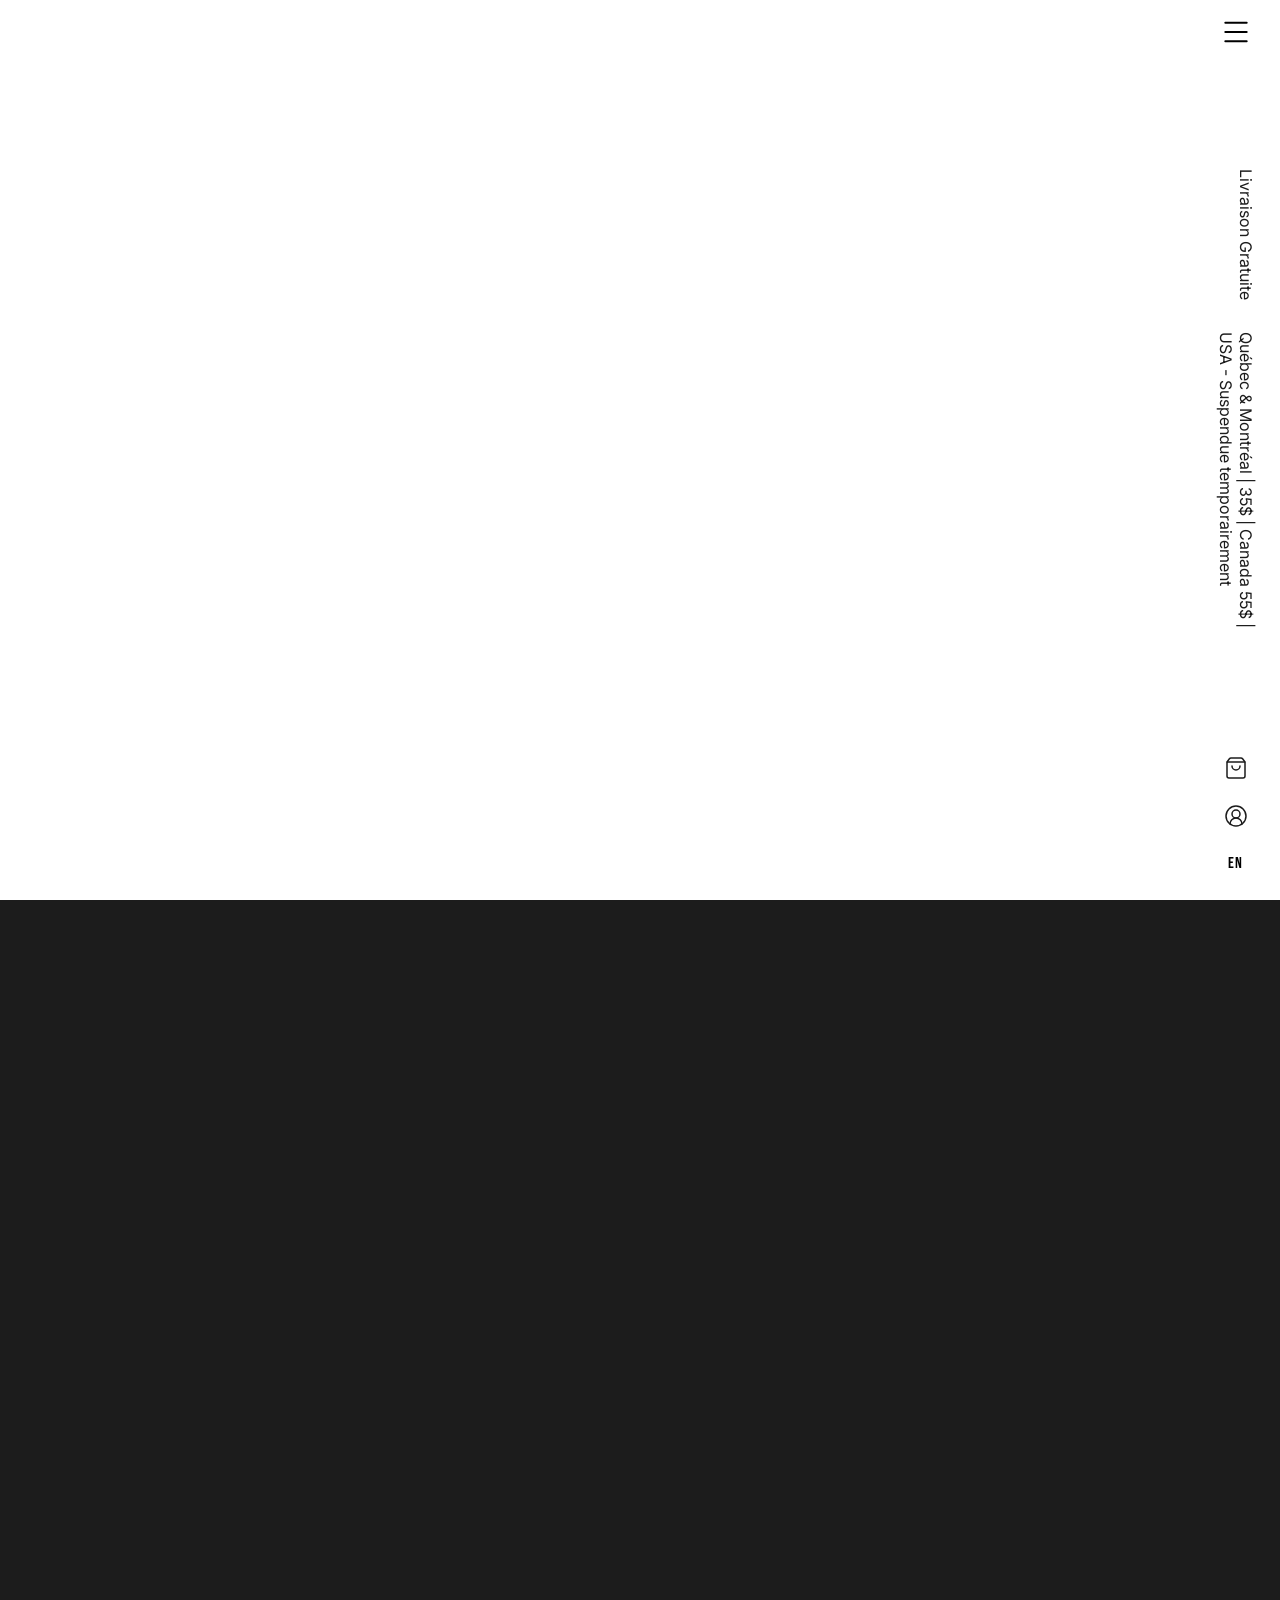
<file: off_canvas/index.html>
<!DOCTYPE html>
<html lang="fr">
<head>
    <meta charset="UTF-8">
    <meta name="viewport" content="width=device-width, initial-scale=1.0">

    <!-- Meta Description SEO -->
     <meta name="description" content="Frontend UI challenge focused on building a responsive burger navigation with off-canvas menu, subtle animations and accordion sub-menus, inspired by modern editorial websites.">

    <!-- Meta Theme Color -->
     <meta name="theme-color" content="#363636">

    <!-- Links Google Fonts -->
    <link rel="preconnect" href="https://fonts.googleapis.com">
    <link rel="preconnect" href="https://fonts.gstatic.com" crossorigin>
    <link href="https://fonts.googleapis.com/css2?family=Bebas+Neue&family=Inter:wght@400&display=swap" rel="stylesheet">

    <!-- Links CSS -->
     <link rel="stylesheet" href="./token_navbar.css">
     <link rel="stylesheet" href="./base.css">
     <link rel="stylesheet" href="./lateral-bar.css">
     <link rel="stylesheet" href="./off_canvas.css">
     <link rel="stylesheet" href="./responsive.css">

    <title>Responsive Burger Navbar</title>
</head>
<body>
<!-- Hero -->
    <div class="layout">
        <main class="page">
            <div class="logo">
                <a href="#" aria-label="Retour à l’accueil – Cîme Noire Café">
                <h1>Cîme Noire</h1>
                <span class="h1">Café</span>
                </a>
            </div>
<!-- Background Video Section Hero -->
            <video class="bg_video" autoplay muted loop playsinline>
                <source src="./image/bg_video.mp4" type="video/mp4">
            </video>
        </main>
<!-- Header -->
        <header class="wrapper-lateral-bar">
<!-- Lateral Nab bar -->
                <div class="lateral-bar">
                    <button class="menu-toggle" type="button" aria-label="Open menu" aria-expanded="false" aria-controls="off-canvas">
                        <svg xmlns="http://www.w3.org/2000/svg" width="32" height="32" viewBox="0 0 24 24" fill="none" stroke="currentColor" stroke-width="1.5" stroke-linecap="round" stroke-linejoin="round" class="icon__buger" aria-hidden="true"><path d="M4 5h16"/><path d="M4 12h16"/><path d="M4 19h16"/></svg>
                        <svg xmlns="http://www.w3.org/2000/svg" width="32" height="32" viewBox="0 0 24 24" fill="none" stroke="currentColor" stroke-width="1.5" stroke-linecap="round" stroke-linejoin="round"  class="icon__close" aria-hidden="true"><path d="M18 6 6 18"/><path d="m6 6 12 12"/></svg>
                    </button>
<!-- Text block -->
                <div class="delivery">
                    <div class="delivery__viewport">
                        <div class="delivery__track">
                            <div class="delivery__content">
                                <p>Livraison Gratuite</p>
                                <p>Québec & Montréal | 35$ | Canada 55$ | <br> USA - Suspendue temporairement</p>
                            </div>
                            <div class="delivery__content">
                                <p>Livraison Gratuite</p>
                                <p>Québec & Montréal | 35$ | Canada 55$ | <br> USA - Suspendue temporairement</p>
                            </div>
                        </div>
                    </div>
                </div>
<!-- Icons block -->
                <div class="icons">
                    <a href="#" aria-label="Shopping cart">
                        <svg xmlns="http://www.w3.org/2000/svg" width="24" height="24" viewBox="0 0 24 24" fill="none" stroke="currentColor" stroke-width="1.5" stroke-linecap="round" stroke-linejoin="round" class="icon-cart"><path d="M16 10a4 4 0 0 1-8 0"/><path d="M3.103 6.034h17.794"/><path d="M3.4 5.467a2 2 0 0 0-.4 1.2V20a2 2 0 0 0 2 2h14a2 2 0 0 0 2-2V6.667a2 2 0 0 0-.4-1.2l-2-2.667A2 2 0 0 0 17 2H7a2 2 0 0 0-1.6.8z"/></svg>
                    </a>
                    <a href="#" aria-label="User account">
                        <svg xmlns="http://www.w3.org/2000/svg" width="24" height="24" viewBox="0 0 24 24" fill="none" stroke="currentColor" stroke-width="1.5" stroke-linecap="round" stroke-linejoin="round" class="icon-user"><path d="M18 20a6 6 0 0 0-12 0"/><circle cx="12" cy="10" r="4"/><circle cx="12" cy="12" r="10"/></svg>
                    </a>
                    <button class="toggle-lang" type="button" aria-label="Change language" aria-pressed="false">EN</button>
                </div>
            </div>
        </header>
    </div>

<!-- Off Canvas Panel -->
    <aside class="off-canvas" aria-hidden="true">
        <nav class="lateral-nav" id="lateral-nav" aria-label="Main menu">
<!-- Main Menu -->
            <section class="shop">
                <div class="title__wrapper">
                    <h2>Magazin</h2>
                    <button class="toggle__lang-canvas" type="button" aria-label="Change language" aria-hidden="true" aria-pressed="false">EN</button>
                </div>

                    <ul class="shop-nav__item">
                        <li><a href="#">Tous nos produits</a></li>
                        <li><a href="#">Tous les cafés</a></li>
                        <li><a href="#">Carte-cadeau</a></li>
                        <li><a href="#">Boîtes</a></li>
                        <li><a href="#">Truc cool</a></li>
                    </ul>
            </section>
<!-- Second Menu -->
            <div class="infos">
                    <ul class="infos-nav__item">
                        <li><a href="#">À propos d'escape</a></li>
                        <li><a href="#">Abonnement</a></li>
                        <li><a href="#">Producteurs</a></li>
<!-- Accordion Sub Menu -->
                        <li>
                            <details>
                                <summary>Nos produits</summary>
                                <ul>
                                    <li><a href="#">Collection Limitée</a></li>
                                    <li><a href="#">Collection Éclat</a></li>
                                    <li><a href="#">Collection Réconfort</a></li>
                                    <li><a href="#">Collection Foncée</a></li>
                                    <li><a href="#">Flashbrew</a></li>
                                </ul>
                            </details>
                        </li>
                        <li>
                            <details>
                                <summary>Commercial</summary>
                                <ul>
                                    <li><a href="#">Équipement et service conseil</a></li>
                                    <li><a href="#">Vendez les produits Escape</a></li>
                                    <li><a href="#">Formulaire pour compte commercial</a></li>
                                    <li><a href="#">Catalogue commercial</a></li>
                                </ul>
                            </details>
                        </li>
                        <li><a href="#">Contact</a></li>
                    </ul>
<!-- Overlay Links Product -->
                <div class="product">
                        <img class="product__img" src="./image/café_package.png" alt="">
                    <div class="product__meta">
                        <span class="name">ALto Nube</span>
                        <span class="price">€22,95</span>
                    </div>
<!-- Overlay -->
                    <div class="overlay">
                        <a href="#" class="overlay__link" aria-label="Voir le produit Alto Nube"></a>
                            Caramel,<br>Pomelo<br>Framboise<br>fraiche du<br>Québec
                            <table class="info__product">
                                <tbody>
                                    <tr>
                                        <td class="meta__title">Type:</td>
                                        <td class="meta__info">Origine unique</td>
                                    </tr>
                                    <tr>
                                        <td class="meta__title">Origine:</td>
                                        <td class="meta__info">Colombie</td>
                                    </tr>
                                    <tr>
                                        <td class="meta__title">Processus:</td>
                                        <td class="meta__info">Lavée</td>
                                    </tr>
                                </tbody>
                            </table>
                    </div>
                </div>
            </div>
        </nav>
    </aside>
    <div class="test">

    </div>
<!-- Js Script -->
    <script src="./off_canvas.js" defer></script>
</body>
</html>
</file>
<file: off_canvas/token_navbar.css>
:root{

/* ========================================================================================== */
/*                                        Tokens Burger Nav Bar                               */
/* ========================================================================================== */

/* ========================= COLORS ========================= */

    --color-primary: #fff ;
    --color-secondary: #1c1c1c ;

    --color-hover: #bcbcbc;

/* ========================= FONTS ========================= */

    --font-primary: "Inter", sans-serif;
    --font-secondary: "Bebas Neue", sans-serif;

/* ========================= FONTS SIZES ========================= */

    --font-size-xlarge: clamp(1.75rem, 4vw, 3rem); /* 28px → 48px */
    --font-size-large: clamp(1.5rem, 1.1707rem + 2.439vw, 1.75rem); /* 24px → 28px */
    --font-size-medium: clamp(1.125rem, 0.622rem + 3.1707vw, 1.375rem); /* 18px → 22px */
    --font-size-regular: clamp(0.875rem, 0.0732rem + 3.9024vw, 1rem); /* 14px → 16px */
    --font-size-small: clamp(0.75rem, 0.5rem + 1.2vw, 0.875rem); /* 12px → 14px */

/* ========================= FONTS WEIGHTS ========================= */

    --font-weight-regular: 400;

/* ========================= LINE-HEIGHT ========================= */

    --line-height-large: 1.2;
    --line-height-medium: 1.2;
    --line-height-regular: 1.3;
    --line-height-small: 1.4;
    --line-heigth-xsmall: 1.1;

/* ========================= LETTER-SPACING ========================= */

        /* INTER */
    --letter-spacing-primary-large: 0.16em;
    --letter-spacing-primary: 0.04em;
    --letter-spacing-primary-soft: 0.03em;

        /* BEBAS NEUE */
    --letter-spacing-secondary: 0.08em;
    --letter-spacing-secondary-strong: 0.1em;

        /* SMALL TEXT */
    --letter-spacing-meta: 0.02em;

/* ========================= SPACE ========================= */

    --space-1: 8px;
    --space-2: 16px;
    --space-3: 24px;
    --space-4: 32px;

/* ========================= BORDER ========================= */

    --border-radius-card: 4px;

/* ========================= BORDER WIDTH ========================= */

    --border-width-hairline: 0.5px solid;
    --border-width-regular: 1px solid;

}
</file>
<file: off_canvas/base.css>
body{
    margin: 0;
}

*, *::before, *::after{
    box-sizing: border-box;
}

/* ========================= Layout ========================= */
.layout{
    display: grid;
    grid-template-columns:1fr 88px;
}

/* ========================= Background Video ========================= */
.page{
    position: relative;
    overflow: hidden;
    min-height: 100vh;
}
.bg_video{
    position: absolute;
    inset: 0;

    width: 100%;
    height: 100%;

    object-fit: cover;
    display: block;
}

/* Impossibilité de Scroller lorsque le menu est Open */
body.menu-open{
    overflow: hidden;
}

/* Layout & Logo Position */
.layout{
    position: relative;
}
.logo{
    position: absolute;
    z-index: 10;
    top: 16px;
    left: 32px;


    max-width: 200px;
    width: 100%;
    height: auto;
}
.logo a{
    display: flex;
    flex-direction: column;
    align-items: center;
    width: 100%;
    text-decoration: none;

    cursor: pointer;
}
.logo h1{
    color: var(--color-primary);

    font-family: var(--font-secondary);
    font-size: var(--font-size-large);
    font-weight: var(--font-weight-regular);
    letter-spacing: var(--letter-spacing-secondary-strong);
    line-height: 0.9;

    margin-bottom: 4px;
}
.logo span{
    color: var(--color-primary);

    font-family: var(--font-primary);
    font-size: var(--font-size-regular);
    font-weight: var(--font-weight-regular);
    letter-spacing: var(--letter-spacing-primary-large);
    line-height: 0.9;
}
</file>
<file: off_canvas/lateral-bar.css>
/* ========================= Lateral Bar ========================= */
/* Fixed permet de garder la barre visible lors du scroll */
.lateral-bar{
    max-width: 88px;
    width: 100%;
    min-height: 100vh;

    position: fixed;
    z-index: 50;
    top: 0;
    padding-block: 16px;

    display: flex;
    flex-direction: column;
    align-items: center;
    justify-content: space-between;

    background-color: var(--color-primary);
}

/* ========================= Toggle Open/ Close ========================= */
.menu-toggle{
    background-color: transparent;
    border: none;
    display: inline-block;
    position: relative;
    overflow: hidden;

    cursor: pointer;
    padding: 0;
}

/* Mettre display Block sur un svg afin de supprimer l'espacement crée par celui-ci  */
.icon__buger{
    display: block;
}
/* Mettre display none afin de ne pas le faire apparaitre */
.icon__close{
    display: none;
}

/* Etat du Toggle lors de l'ouverture et de la fermeture de celui-ci */
/* !.is-open indication d'état pour le JS */
.menu-toggle.is-open .icon__buger{
    display:none;
}
.menu-toggle.is-open .icon__close{
    display:block;
}

/* ========================= Delivery Text ========================= */
/* writing-mode permet de mettre le texte en vertical de droite à gauche ou de gauche à droite */
.delivery{
    display: flex;
    align-items: center;
    writing-mode: vertical-rl;
}
.delivery__content{
    display: flex;
    align-items: flex-start;
    gap: 32px;
}
.delivery__content p{
    color: var(--color-secondary);

    font-family: var(--font-primary) ;
    font-size: var(--font-size-regular);
    font-weight: var(--font-weight-regular);
}

.delivery__content:nth-child(n+2){
    display: none;
}

/* ========================= Icons Shopping bag/ User account/ Language ========================= */
.icons{
    display: flex;
    flex-direction: column;
    align-items: center;
    gap: 8px;
}

/* ! Toujours mettre une zone cliquable via width & height pour les links avec icones */
.icons a{
    color: var(--color-secondary);
    width: 40px;
    height: 40px;
    display: grid;
    place-items: center;
    cursor: pointer;
}

/* ! Mettre les transitions dans l éléments intiale mais les transform peuvent etre dans l'éléments initial & dans dans un élément Hover */
.icons a svg{
    transform: scale(1);
    transition: transform 320ms ease-in-out;
}
.icons a:hover svg{
    transform: scale(1.15);
}

/* Dans un Button si on ne veut pas de bg-color = transparent et border = none pour le supprimer   */
.toggle-lang{
    border: none;
    background-color: transparent;
    width: 40px;
    height: 40px;

    font-family: var(--font-secondary) ;
    font-size: var(--font-size-regular);
    font-weight: var(--font-weight-regular);
    letter-spacing: var(--letter-spacing-secondary-strong);
    line-height: var(--line-height-medium);

    cursor: pointer;

    transform: scale(1);
    transition: transform 320ms ease-in-out;
}
.toggle-lang:hover{
    transform: scale(1.15);
}
.test{
    width: 100%;
    height: 100vh;

    background-color:var(--color-secondary);
}
</file>
<file: off_canvas/off_canvas.css>
/* ========================= Off Canvas Panel ========================= */

/* --- Off Canvas Panel--- */
.off-canvas{
    min-width: 400px;
    height: 100vh;
    padding-block: 65px;

    background-color: var(--color-primary);
    border-right: var(--border-width-regular) var(--color-hover);

    position: fixed;
    z-index: 40;
    top: 0;
    right: 88px;

    transform: translateX(100%);
    transition: transform 450ms;

    overflow-y: auto;
    scrollbar-width: thin; /* (Firefox only) */
}

/* Default: hidden (translateX(100%)) | Open: translateX(0) */
.off-canvas.is-open{
    transform: translateX(0%);
}

/* Section 1ere partie de la Nav Bar */
.shop{
    padding-bottom: 100px;
    padding-inline-start: 32px;
}
.title__wrapper{
    display: flex;
    align-items: center;
    justify-content: space-between;
}
h2{
    font-family: var(--font-secondary) ;
    font-size: var(--font-size-medium) ;
    font-weight: var(--font-weight-regular) ;
    letter-spacing: var(--letter-spacing-secondary);
}
.toggle__lang-canvas{
    border: none;
    background-color: transparent;
    width: 40px;
    height: 40px;

    font-family: var(--font-secondary) ;
    font-size: var(--font-size-regular);
    font-weight: var(--font-weight-regular);
    letter-spacing: var(--letter-spacing-secondary-strong);
    line-height: var(--line-height-medium);

    cursor: pointer;
    display: none;
}

/* To delete the natives spacing in ul */
.shop-nav__item{
    margin: 0;
    padding: 0;
    list-style: none;
}
.shop-nav__item a{
    display: block;
    padding: 4px 0;

    text-decoration: none;
    color: var(--color-secondary);
    font-family: var(--font-primary) ;
    font-size: var(--font-size-regular) ;
    font-weight: var(--font-weight-regular) ;
    letter-spacing: var(--letter-spacing-secondary);

    cursor: pointer;
}
.shop-nav__item a:hover{
    color: var(--color-hover);
}

/* --- Infos Section--- */
.infos-nav__item{
    margin: 0;
    padding: 0;
    list-style: none;

    margin-bottom: 80px;
}
.infos-nav__item a{
    display: block;
    padding: 8px 0;
    padding-inline-start: 32px;

    text-decoration: none;
    color: var(--color-secondary);
    font-family: var(--font-secondary) ;
    font-size: var(--font-size-medium) ;
    font-weight: var(--font-weight-regular) ;
    letter-spacing: var(--letter-spacing-secondary);

    border-top: var(--border-width-regular) var(--color-hover);

    cursor: pointer;
}
.infos-nav__item a:hover{
    color: var(--color-hover);
}

/* Accordion Menu Part */
summary{
    position: relative;
    padding: 8px 32px;
    list-style: none;

    display: flex;
    align-items: center;

    color: var(--color-secondary);
    font-family: var(--font-secondary) ;
    font-size: var(--font-size-medium) ;
    font-weight: var(--font-weight-regular) ;
    letter-spacing: var(--letter-spacing-secondary);

    border-top: var(--border-width-regular) var(--color-hover);
}
/* Plus/minus icon (pure CSS) */
summary::before{
    content: "";
    position: absolute;
    background-color: currentColor;

    top: 50%;
    right: 16px;
    width: 14px;
    height: 1px;

    transform: translateY(-50%);
}
summary::after{
    content: "";
    position: absolute;

    top: 50%;
    right: 22px;
    transform: translateY(-50%);

    width: 1px;
    height: 14px;
    background-color: currentColor;

    transition: transform 200ms ease, opacity 200ms ease;
}
summary:hover{
    color: var(--color-hover);
}
.infos-nav__item details a:hover{
    color: var(--color-hover);
}

/* Details Part */
/* Animation of the details parts for the icon */
details[open] summary::after{
    transform: translateY(-50%) scaleY(0);
    opacity: 0;
}
details ul{
    margin: 0;
    padding: 0;
    list-style: none;
}
.infos-nav__item details a{
    border: none;
    padding: 8px 32px;

    font-family: var(--font-primary) ;
    font-size: var(--font-size-small) ;
    font-weight: var(--font-weight-regular) ;

    letter-spacing: var(--letter-spacing-secondary);
    line-height: var(--line-height-small);
}
/* Margin bottom for the last child of the ul details */
details > ul{
    margin-bottom: 16px;
}

/* Product Card */
.product{
    display: flex;
    flex-direction: column;
    align-items: center;
    justify-content: center;

    background-color: #ebe9e6;
    position: relative;

    width: 393px;
    height: 487px;
    margin-inline: 32px;
}
.product:hover .overlay {
    opacity: 1;
    visibility: visible;
    pointer-events: auto;

    transform: scale(1);
    transition: opacity 300ms ease, transform 450ms ease, visibility 0s;
}

/* Inset 24px to leave spaces for the overlay */
.overlay{
    color: var(--color-primary);
    background-color: var(--color-secondary);

    padding: 16px;

    visibility: hidden;
    opacity: 0;
    pointer-events: none;

    transform: scale(0.90);
    transition: opacity 300ms ease, transform 450ms ease, visibility 0s linear 450ms;

    position: absolute;
    inset: 24px;
    z-index: 20;

    display: flex;
    flex-direction: column;
    align-items: flex-start;
    justify-content: space-between;

    font-family: var(--font-secondary) ;
    font-size: var(--font-size-xlarge) ;
    font-weight: var(--font-weight-regular) ;
    letter-spacing: var(--letter-spacing-secondary);
    line-height: var(--line-height-xsmall);
}
/* Full clickable layer above the overlay content */
.overlay__link{
    position: absolute;
    inset: 0;
    z-index: 10;
}
/* Keep content above overlay background, under the link layer */
.overlay > *:not(.overlay__link) {
    position: relative;
    z-index: 2;
}

.info__product{
    color: var(--color-primary);

    font-family: var(--font-secondary) ;
    font-size: var(--font-size-small) ;
    font-weight: var(--font-weight-regular) ;
    letter-spacing: var(--letter-spacing-secondary);
}
.product__img{
    max-width: 314px;
    width: 100%;
    height: 314px;

    position: absolute;
    top: 50%;
    left: 50%;
    transform: translate(-50%,-50%);
}

.name{
    color: var(--color-primary);
    font-family: var(--font-secondary) ;
    font-size: var(--font-size-large) ;
    font-weight: var(--font-weight-regular) ;

    letter-spacing: var(--letter-spacing-secondary);
}
.price{
    color: var(--color-primary);
    font-family: var(--font-primary) ;
    font-size: var(--font-size-regular) ;
    font-weight: var(--font-weight-regular) ;

    letter-spacing: var(--letter-spacing-secondary);
}

.product__meta{
    position: absolute;
    bottom: 25%;
    z-index: 10;

    max-width: 314px ;
    width: 100%;
    padding-inline: 24px;

    display: flex;
    align-items: center;
    justify-content: space-between;

    color: var(--color-primary);
}
.meta__info{
    padding-left: 40px;
}
</file>
<file: off_canvas/responsive.css>
/* Nav Bar Responsive */

@media (max-width: 1024px){
    :root{
    --topbar-h: 80px;
}

.layout{
    grid-template-columns: 1fr;
}
@media (max-width: 1024px){

.layout{
    grid-template-columns: 1fr;
}

.lateral-bar{
    max-width: none;
    width: 100%;
    min-height: auto;

    position: fixed;
    top: 0;
    left: 0;
    right: 0;

    padding: 16px 0;

    display: grid;
    grid-template-columns: 1fr auto auto; /* Empty| icons | burger */
    grid-template-rows: auto auto;        /* top | delivery */
    align-items: center;
    column-gap: 12px;
    row-gap: 10px;

    /* important : si tu avais justify-content: space-between sur desktop */
    justify-content: initial;
}

/* top row */
.icons{
    grid-column: 2;
    grid-row: 1;
    justify-self: end;
    flex-direction: row;
    gap: 8px;
}

.menu-toggle{
    grid-column: 3;
    grid-row: 1;
    justify-self: end;
    margin-right: 24px;
}

  /* delivery row */
  .delivery{
    grid-column: 1 / -1;
    grid-row: 2;

    writing-mode: horizontal-tb;
    white-space: nowrap;
    overflow: hidden;
    margin: 0;
}

.toggle-lang{
    visibility: hidden;
    pointer-events: none;
}


/* Logo part */
.logo{
    position: fixed;
    z-index: 100;
    top: 4px;
    left: 4px;
}
.logo h1,
.logo span{
    color: var(--color-secondary)
}
.logo h1{
    font-family: var(--font-secondary) ;
    font-size: var(--font-size-medium) ;
    font-weight: var(--font-weight-regular) ;
    letter-spacing: var(--letter-spacing-secondary);
    line-height: var(--line-height-xsmall);

    margin-bottom: 2px
}
.logo span{
    font-family: var(--font-primary);
    font-size: var(--font-size-small);
    font-weight: var(--font-weight-regular);
    letter-spacing: var(--letter-spacing-primary-large);
    line-height: var(--line-height-small);
}

/* Off-canvas panel slides under the top bar */
.off-canvas{
    top: var(--topbar-h);
    width: 100%;
    height: auto;
    left: 0;
    bottom: 0;
    right: 0;

    padding-block: 0;
    z-index: 9999;

    border-top: var(--border-width-regular) var(--color-hover);
}

/* Language toggle moves into the off-canvas on mobile */
.toggle__lang-canvas{
    display: block;
    margin-right: 40px;
}
.shop{
    padding-block: 40px;
}

/* Marquee structure (animation will be handled later) */
.delivery{
    width: 100%;
    height: auto;
    justify-content: center;
    background-color: var(--color-secondary);
    color: var(--color-primary);

    grid-column: 1 / -1;
    grid-row: 2;

    writing-mode: horizontal-tb;
    white-space: nowrap;
    overflow: hidden;

    margin: 0;
    margin-top: 16px;
}
.delivery__viewport{
    overflow: hidden;
    white-space: nowrap;
}

/* If the animation will be by CSS, it will be by the animation & @keyframes property at this level of "HTML" */
.delivery__track{
    display: flex;
    align-items: center;
    width: 100%;
}
.delivery__content{
    display: flex;
    gap: 32px;
}

/* Hide <br> on mobile to keep the text on one line */
.delivery__content br{
    display: none;
}
.delivery__content p{
    display: inline-flex;
    color: var(--color-primary);
    font-family: var(--font-primary) ;
    font-size: var(--font-size-small);
    font-weight: var(--font-weight-regular);
}
.product{
    position: relative;
    max-width: 350px;
    width: 100%;
    height: 350px;
    margin: 16px;
}
.product__img{
    max-width: 270px;
    width: 100%;
    height: 300px;
}
.product__meta{
    bottom: 15%;
    padding-inline: 32px;
}

/* Reposition accordion +/- icon for mobile */
summary::before{
    right: 40px;
}
summary::after{
    right: 46px;
}
}
}
</file>
<file: burger/token_navbar.css>
:root{

/* ========================================================================================== */
/*                                        Tokens Burger Nav Bar                               */
/* ========================================================================================== */

/* ========================= COLORS ========================= */

    --color-primary: #fff ;
    --color-secondary: #1c1c1c ;

    --color-hover: #bcbcbc;

/* ========================= FONTS ========================= */

    --font-primary: "Inter", sans-serif;
    --font-secondary: "Bebas Neue", sans-serif;

/* ========================= FONTS SIZES ========================= */

    --font-size-xlarge: clamp(1.75rem, 4vw, 3rem); /* 28px → 48px */
    --font-size-large: clamp(1.5rem, 1.1707rem + 2.439vw, 1.75rem); /* 24px → 28px */
    --font-size-medium: clamp(1.125rem, 0.622rem + 3.1707vw, 1.375rem); /* 18px → 22px */
    --font-size-regular: clamp(0.875rem, 0.0732rem + 3.9024vw, 1rem); /* 14px → 16px */
    --font-size-small: clamp(0.75rem, 0.5rem + 1.2vw, 0.875rem); /* 12px → 14px */

/* ========================= FONTS WEIGHTS ========================= */

    --font-weight-regular: 400;

/* ========================= LINE-HEIGHT ========================= */

    --line-height-large: 1.2;
    --line-height-medium: 1.2;
    --line-height-regular: 1.3;
    --line-height-small: 1.4;
    --line-heigth-xsmall: 1.1;

/* ========================= LETTER-SPACING ========================= */

        /* INTER */
    --letter-spacing-primary-large: 0.16em;
    --letter-spacing-primary: 0.04em;
    --letter-spacing-primary-soft: 0.03em;

        /* BEBAS NEUE */
    --letter-spacing-secondary: 0.08em;
    --letter-spacing-secondary-strong: 0.1em;

        /* SMALL TEXT */
    --letter-spacing-meta: 0.02em;

/* ========================= SPACE ========================= */

    --space-1: 8px;
    --space-2: 16px;
    --space-3: 24px;
    --space-4: 32px;

/* ========================= BORDER ========================= */

    --border-radius-card: 4px;

/* ========================= BORDER WIDTH ========================= */

    --border-width-hairline: 0.5px solid;
    --border-width-regular: 1px solid;

}
</file>
<file: burger/base.css>
body{
    margin: 0;
}

*, *::before, *::after{
    box-sizing: border-box;
}

/* ========================= Layout ========================= */
.layout{
    display: grid;
    grid-template-columns:1fr 88px;
}

/* ========================= Background Video ========================= */
.page{
    position: relative;
    overflow: hidden;
    min-height: 100vh;
}
.bg_video{
    position: absolute;
    inset: 0;

    width: 100%;
    height: 100%;

    object-fit: cover;
    display: block;
}

/* Impossibilité de Scroller lorsque le menu est Open */
body.menu-open{
    overflow: hidden;
}

/* Layout & Logo Position */
.layout{
    position: relative;
}
.logo{
    position: absolute;
    z-index: 10;
    top: 16px;
    left: 32px;


    max-width: 200px;
    width: 100%;
    height: auto;
}
.logo a{
    display: flex;
    flex-direction: column;
    align-items: center;
    width: 100%;
    text-decoration: none;

    cursor: pointer;
}
.logo h1{
    color: var(--color-primary);

    font-family: var(--font-secondary);
    font-size: var(--font-size-large);
    font-weight: var(--font-weight-regular);
    letter-spacing: var(--letter-spacing-secondary-strong);
    line-height: 0.9;

    margin-bottom: 4px;
}
.logo span{
    color: var(--color-primary);

    font-family: var(--font-primary);
    font-size: var(--font-size-regular);
    font-weight: var(--font-weight-regular);
    letter-spacing: var(--letter-spacing-primary-large);
    line-height: 0.9;
}
</file>
<file: burger/lateral-bar.css>
/* ========================= Lateral Bar ========================= */
/* Fixed permet de garder la barre visible lors du scroll */
.lateral-bar{
    max-width: 88px;
    width: 100%;
    min-height: 100vh;

    position: fixed;
    z-index: 50;
    top: 0;
    padding-block: 16px;

    display: flex;
    flex-direction: column;
    align-items: center;
    justify-content: space-between;

    background-color: var(--color-primary);
}

/* ========================= Toggle Open/ Close ========================= */
.menu-toggle{
    background-color: transparent;
    border: none;
    display: inline-block;
    position: relative;
    overflow: hidden;

    cursor: pointer;
    padding: 0;
}

/* Mettre display Block sur un svg afin de supprimer l'espacement crée par celui-ci  */
.icon__buger{
    display: block;
}
/* Mettre display none afin de ne pas le faire apparaitre */
.icon__close{
    display: none;
}

/* Etat du Toggle lors de l'ouverture et de la fermeture de celui-ci */
/* !.is-open indication d'état pour le JS */
.menu-toggle.is-open .icon__buger{
    display:none;
}
.menu-toggle.is-open .icon__close{
    display:block;
}

/* ========================= Delivery Text ========================= */
/* writing-mode permet de mettre le texte en vertical de droite à gauche ou de gauche à droite */
.delivery{
    display: flex;
    align-items: center;
    writing-mode: vertical-rl;
}
.delivery__content{
    display: flex;
    align-items: flex-start;
    gap: 32px;
}
.delivery__content p{
    color: var(--color-secondary);

    font-family: var(--font-primary) ;
    font-size: var(--font-size-regular);
    font-weight: var(--font-weight-regular);
}

.delivery__content:nth-child(n+2){
    display: none;
}

/* ========================= Icons Shopping bag/ User account/ Language ========================= */
.icons{
    display: flex;
    flex-direction: column;
    align-items: center;
    gap: 8px;
}

/* ! Toujours mettre une zone cliquable via width & height pour les links avec icones */
.icons a{
    color: var(--color-secondary);
    width: 40px;
    height: 40px;
    display: grid;
    place-items: center;
    cursor: pointer;
}

/* ! Mettre les transitions dans l éléments intiale masi les transform peuvent etre dans l'éléments initial & dans dans un élément Hover */
.icons a svg{
    transform: scale(1);
    transition: transform 320ms ease-in-out;
}
.icons a:hover svg{
    transform: scale(1.15);
}

/* Dans un Button si on ne veut pas de bg-color = transparent et border = none pour le supprimer   */
.toggle-lang{
    border: none;
    background-color: transparent;
    width: 40px;
    height: 40px;

    font-family: var(--font-secondary) ;
    font-size: var(--font-size-regular);
    font-weight: var(--font-weight-regular);
    letter-spacing: var(--letter-spacing-secondary-strong);
    line-height: var(--line-height-medium);

    cursor: pointer;

    transform: scale(1);
    transition: transform 320ms ease-in-out;
}
.toggle-lang:hover{
    transform: scale(1.15);
}
.test{
    width: 100%;
    height: 100vh;

    background-color:var(--color-secondary);
}
</file>
<file: burger/off_canvas.css>
/* ========================= Off Canvas Panel ========================= */

/* --- Off Canvas Panel--- */
.off-canvas{
    min-width: 400px;
    height: 100vh;
    padding-block: 65px;

    background-color: var(--color-primary);
    border-right: var(--border-width-regular) var(--color-hover);

    position: fixed;
    z-index: 40;
    top: 0;
    right: 88px;

    transform: translateX(100%);
    transition: transform 450ms;

    overflow-y: auto;
    scrollbar-width: thin; /* (Firefox only) */
}

/* Default: hidden (translateX(100%)) | Open: translateX(0) */
.off-canvas.is-open{
    transform: translateX(0%);
}

/* Section 1ere partie de la Nav Bar */
.shop{
    padding-bottom: 100px;
    padding-inline-start: 32px;
}
.title__wrapper{
    display: flex;
    align-items: center;
    justify-content: space-between;
}
h2{
    font-family: var(--font-secondary) ;
    font-size: var(--font-size-medium) ;
    font-weight: var(--font-weight-regular) ;
    letter-spacing: var(--letter-spacing-secondary);
}
.toggle__lang-canvas{
    border: none;
    background-color: transparent;
    width: 40px;
    height: 40px;

    font-family: var(--font-secondary) ;
    font-size: var(--font-size-regular);
    font-weight: var(--font-weight-regular);
    letter-spacing: var(--letter-spacing-secondary-strong);
    line-height: var(--line-height-medium);

    cursor: pointer;
    display: none;
}

/* To delete the natives spacing in ul */
.shop-nav__item{
    margin: 0;
    padding: 0;
    list-style: none;
}
.shop-nav__item a{
    display: block;
    padding: 4px 0;

    text-decoration: none;
    color: var(--color-secondary);
    font-family: var(--font-primary) ;
    font-size: var(--font-size-regular) ;
    font-weight: var(--font-weight-regular) ;
    letter-spacing: var(--letter-spacing-secondary);

    cursor: pointer;
}
.shop-nav__item a:hover{
    color: var(--color-hover);
}

/* --- Infos Section--- */
.infos-nav__item{
    margin: 0;
    padding: 0;
    list-style: none;

    margin-bottom: 80px;
}
.infos-nav__item a{
    display: block;
    padding: 8px 0;
    padding-inline-start: 32px;

    text-decoration: none;
    color: var(--color-secondary);
    font-family: var(--font-secondary) ;
    font-size: var(--font-size-medium) ;
    font-weight: var(--font-weight-regular) ;
    letter-spacing: var(--letter-spacing-secondary);

    border-top: var(--border-width-regular) var(--color-hover);

    cursor: pointer;
}
.infos-nav__item a:hover{
    color: var(--color-hover);
}

/* Accordion Menu Part */
summary{
    position: relative;
    padding: 8px 32px;
    list-style: none;

    display: flex;
    align-items: center;

    color: var(--color-secondary);
    font-family: var(--font-secondary) ;
    font-size: var(--font-size-medium) ;
    font-weight: var(--font-weight-regular) ;
    letter-spacing: var(--letter-spacing-secondary);

    border-top: var(--border-width-regular) var(--color-hover);
}
/* Plus/minus icon (pure CSS) */
summary::before{
    content: "";
    position: absolute;
    background-color: currentColor;

    top: 50%;
    right: 16px;
    width: 14px;
    height: 1px;

    transform: translateY(-50%);
}
summary::after{
    content: "";
    position: absolute;

    top: 50%;
    right: 22px;
    transform: translateY(-50%);

    width: 1px;
    height: 14px;
    background-color: currentColor;

    transition: transform 200ms ease, opacity 200ms ease;
}
summary:hover{
    color: var(--color-hover);
}
.infos-nav__item details a:hover{
    color: var(--color-hover);
}

/* Details Part */
/* Animation of the details parts for the icon */
details[open] summary::after{
    transform: translateY(-50%) scaleY(0);
    opacity: 0;
}
details ul{
    margin: 0;
    padding: 0;
    list-style: none;
}
.infos-nav__item details a{
    border: none;
    padding: 8px 32px;

    font-family: var(--font-primary) ;
    font-size: var(--font-size-small) ;
    font-weight: var(--font-weight-regular) ;

    letter-spacing: var(--letter-spacing-secondary);
    line-height: var(--line-height-small);
}
/* Margin bottom for the last child of the ul details */
details > ul{
    margin-bottom: 16px;
}

/* Product Card */
.product{
    display: flex;
    flex-direction: column;
    align-items: center;
    justify-content: center;

    background-color: #ebe9e6;
    position: relative;

    width: 393px;
    height: 487px;
    margin-inline: 32px;
}
.product:hover .overlay {
    opacity: 1;
    visibility: visible;
    pointer-events: auto;

    transform: scale(1);
    transition: opacity 300ms ease, transform 450ms ease, visibility 0s;
}

/* Inset 24px to leave spaces for the overlay */
.overlay{
    color: var(--color-primary);
    background-color: var(--color-secondary);

    padding: 16px;

    visibility: hidden;
    opacity: 0;
    pointer-events: none;

    transform: scale(0.90);
    transition: opacity 300ms ease, transform 450ms ease, visibility 0s linear 450ms;

    position: absolute;
    inset: 24px;
    z-index: 20;

    display: flex;
    flex-direction: column;
    align-items: flex-start;
    justify-content: space-between;

    font-family: var(--font-secondary) ;
    font-size: var(--font-size-xlarge) ;
    font-weight: var(--font-weight-regular) ;
    letter-spacing: var(--letter-spacing-secondary);
    line-height: var(--line-height-xsmall);
}
/* Full clickable layer above the overlay content */
.overlay__link{
    position: absolute;
    inset: 0;
    z-index: 10;
}
/* Keep content above overlay background, under the link layer */
.overlay > *:not(.overlay__link) {
    position: relative;
    z-index: 2;
}

.info__product{
    color: var(--color-primary);

    font-family: var(--font-secondary) ;
    font-size: var(--font-size-small) ;
    font-weight: var(--font-weight-regular) ;
    letter-spacing: var(--letter-spacing-secondary);
}
.product__img{
    max-width: 314px;
    width: 100%;
    height: 314px;

    position: absolute;
    top: 50%;
    left: 50%;
    transform: translate(-50%,-50%);
}

.name{
    color: var(--color-primary);
    font-family: var(--font-secondary) ;
    font-size: var(--font-size-large) ;
    font-weight: var(--font-weight-regular) ;

    letter-spacing: var(--letter-spacing-secondary);
}
.price{
    color: var(--color-primary);
    font-family: var(--font-primary) ;
    font-size: var(--font-size-regular) ;
    font-weight: var(--font-weight-regular) ;

    letter-spacing: var(--letter-spacing-secondary);
}

.product__meta{
    position: absolute;
    bottom: 25%;
    z-index: 10;

    max-width: 314px ;
    width: 100%;
    padding-inline: 24px;

    display: flex;
    align-items: center;
    justify-content: space-between;

    color: var(--color-primary);
}
.meta__info{
    padding-left: 40px;
}
</file>
<file: burger/responsive.css>
/* Nav Bar Responsive */

@media (max-width: 1024px){
    :root{
    --topbar-h: 80px;
}

.layout{
    grid-template-columns: 1fr;
}
@media (max-width: 1024px){

.layout{
    grid-template-columns: 1fr;
}

.lateral-bar{
    max-width: none;
    width: 100%;
    min-height: auto;

    position: fixed;
    top: 0;
    left: 0;
    right: 0;

    padding: 16px 0;

    display: grid;
    grid-template-columns: 1fr auto auto; /* Empty| icons | burger */
    grid-template-rows: auto auto;        /* top | delivery */
    align-items: center;
    column-gap: 12px;
    row-gap: 10px;

    /* important : si tu avais justify-content: space-between sur desktop */
    justify-content: initial;
}

/* top row */
.icons{
    grid-column: 2;
    grid-row: 1;
    justify-self: end;
    flex-direction: row;
    gap: 8px;
}

.menu-toggle{
    grid-column: 3;
    grid-row: 1;
    justify-self: end;
    margin-right: 24px;
}

  /* delivery row */
  .delivery{
    grid-column: 1 / -1;
    grid-row: 2;

    writing-mode: horizontal-tb;
    white-space: nowrap;
    overflow: hidden;
    margin: 0;
}

.toggle-lang{
    visibility: hidden;
    pointer-events: none;
}


/* Logo part */
.logo{
    position: fixed;
    z-index: 100;
    top: 4px;
    left: 4px;
}
.logo h1,
.logo span{
    color: var(--color-secondary)
}
.logo h1{
    font-family: var(--font-secondary) ;
    font-size: var(--font-size-medium) ;
    font-weight: var(--font-weight-regular) ;
    letter-spacing: var(--letter-spacing-secondary);
    line-height: var(--line-height-xsmall);

    margin-bottom: 2px
}
.logo span{
    font-family: var(--font-primary);
    font-size: var(--font-size-small);
    font-weight: var(--font-weight-regular);
    letter-spacing: var(--letter-spacing-primary-large);
    line-height: var(--line-height-small);
}

/* Off-canvas panel slides under the top bar */
.off-canvas{
    top: var(--topbar-h);
    width: 100%;
    height: auto;
    left: 0;
    bottom: 0;
    right: 0;

    padding-block: 0;
    z-index: 9999;

    border-top: var(--border-width-regular) var(--color-hover);
}

/* Language toggle moves into the off-canvas on mobile */
.toggle__lang-canvas{
    display: block;
    margin-right: 40px;
}
.shop{
    padding-block: 40px;
}

/* Marquee structure (animation will be handled later) */
.delivery{
    width: 100%;
    height: auto;
    justify-content: center;
    background-color: var(--color-secondary);
    color: var(--color-primary);

    grid-column: 1 / -1;
    grid-row: 2;

    writing-mode: horizontal-tb;
    white-space: nowrap;
    overflow: hidden;

    margin: 0;
    margin-top: 16px;
}
.delivery__viewport{
    overflow: hidden;
    white-space: nowrap;
}

/* If the animation will be by CSS, it will be by the animation & @keyframes property at this level of "HTML" */
.delivery__track{
    display: flex;
    align-items: center;
    width: 100%;
}
.delivery__content{
    display: flex;
    gap: 32px;
}

/* Hide <br> on mobile to keep the text on one line */
.delivery__content br{
    display: none;
}
.delivery__content p{
    display: inline-flex;
    color: var(--color-primary);
    font-family: var(--font-primary) ;
    font-size: var(--font-size-small);
    font-weight: var(--font-weight-regular);
}
.product{
    position: relative;
    max-width: 350px;
    width: 100%;
    height: 350px;
    margin: 16px;
}
.product__img{
    max-width: 270px;
    width: 100%;
    height: 300px;
}
.product__meta{
    bottom: 15%;
    padding-inline: 32px;
}

/* Reposition accordion +/- icon for mobile */
summary::before{
    right: 40px;
}
summary::after{
    right: 46px;
}
}
}
</file>
